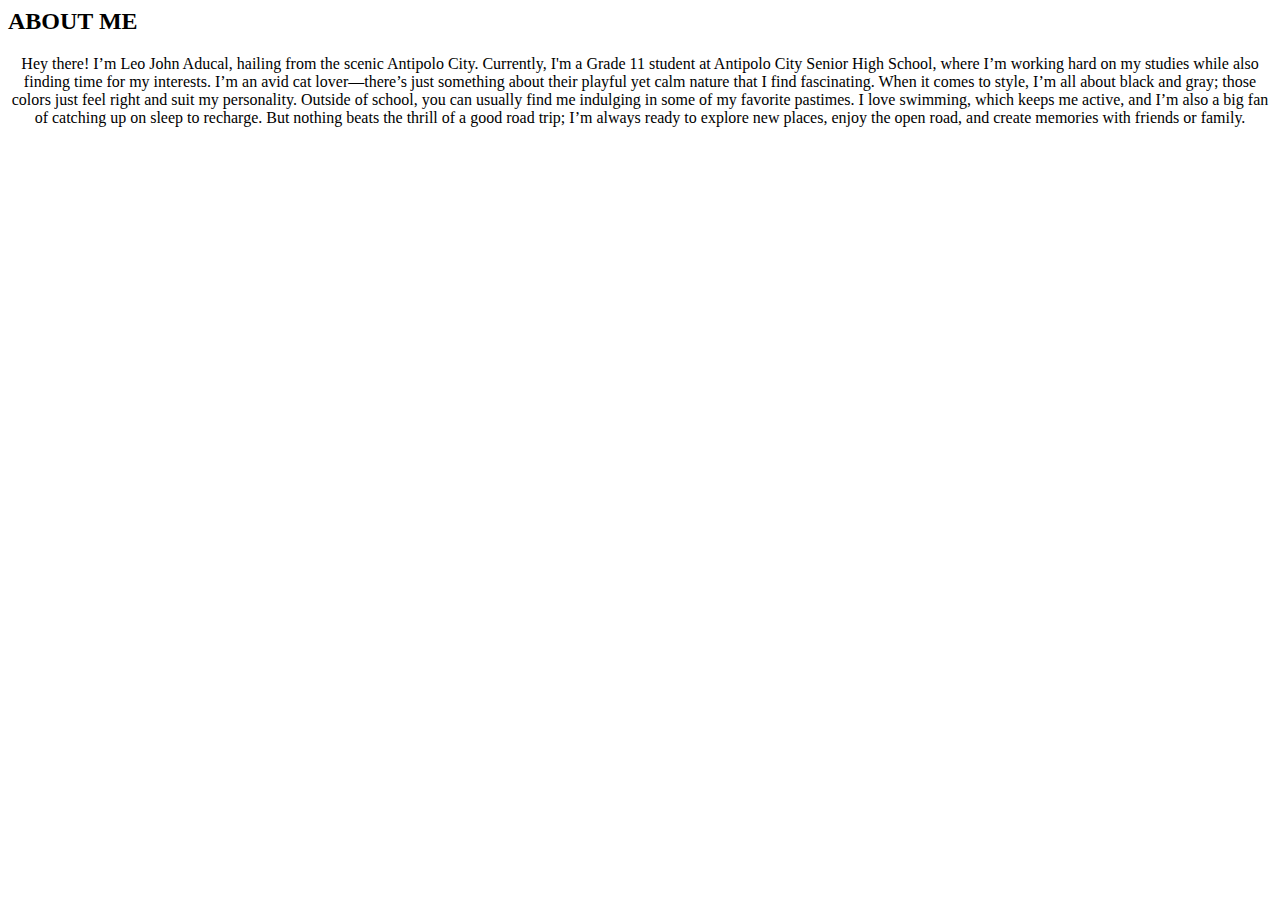
<file: For button.html>
<html>
<html lang="en">
<head>
    <meta charset="UTF-8">
    <meta name="viewport" content="width=device-width, initial-scale=1.0">
    <title>Custom Font</title>
    <link rel="stylesheet" class="style.css">
</head>
<body>
  <div class="wrapper">
    <div class="text.box"></div>
<h2>ABOUT ME</h2>
<p align="center">Hey there! I’m Leo John Aducal, hailing from the scenic Antipolo City. Currently, I'm a Grade 11 student at Antipolo City Senior High School, where I’m working hard on my studies while also finding time for my interests. I’m an avid cat lover—there’s just something about their playful yet calm nature that I find fascinating.

When it comes to style, I’m all about black and gray; those colors just feel right and suit my personality. Outside of school, you can usually find me indulging in some of my favorite pastimes. I love swimming, which keeps me active, and I’m also a big fan of catching up on sleep to recharge. But nothing beats the thrill of a good road trip; I’m always ready to explore new places, enjoy the open road, and create memories with friends or family.
</p>
</body>
</html>
</file>
